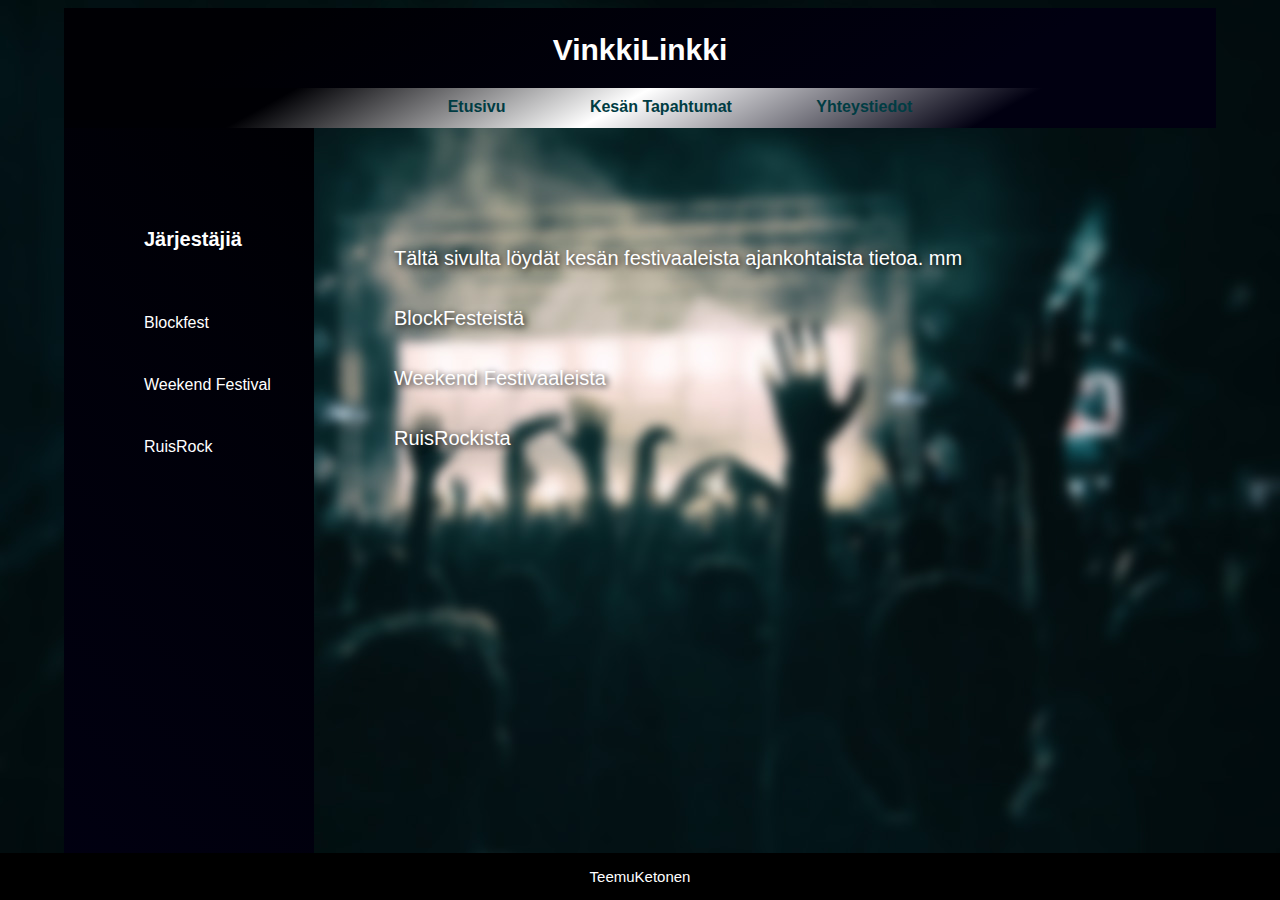
<file: index.html>
<!DOCTYPE html>
<html lang="en">
<head>
     <title>UUSI SIVU</title>
    <meta charset="utf-8">
    <link rel="stylesheet" type="text/css" href="style.css">
    
    
</head>

<body>

<div class="header">
    <h1>VinkkiLinkki</h1>
</div>

<div class="nav">
    <a class="ylä" href="index.html">Etusivu</a>
    <a class="ylä" href="second.html">Kesän Tapahtumat</a>
    <a class="ylä" href="third.html">Yhteystiedot</a>
</div>

<div class="pystynavi">
<h3 class="Järjestäjiä">Järjestäjiä</h3>
<ul>
<li> <a class="vasen" href="https://www.blockfest.fi/" target="_blank" rel="noopener noreferrer">Blockfest</a> </li>
<li> <a class="vasen" href="https://www.wknd.fi/" target="_blank" rel="noopener noreferrer">Weekend Festival</a> </li>
<li> <a class="vasen" href="https://ruisrock.fi/" target="_blank" rel="noopener noreferrer">RuisRock</a> </li>
</ul>
</div>



<div class="section">
   <ul>
        <li>Tältä sivulta löydät kesän festivaaleista ajankohtaista tietoa. mm </li> 
        <li>BlockFesteistä</li>
        <li>Weekend Festivaaleista</li>
        <li>RuisRockista</li>
        

        
    </ul>
</div>




<footer><p>TeemuKetonen</p></footer>
</body>
</file>
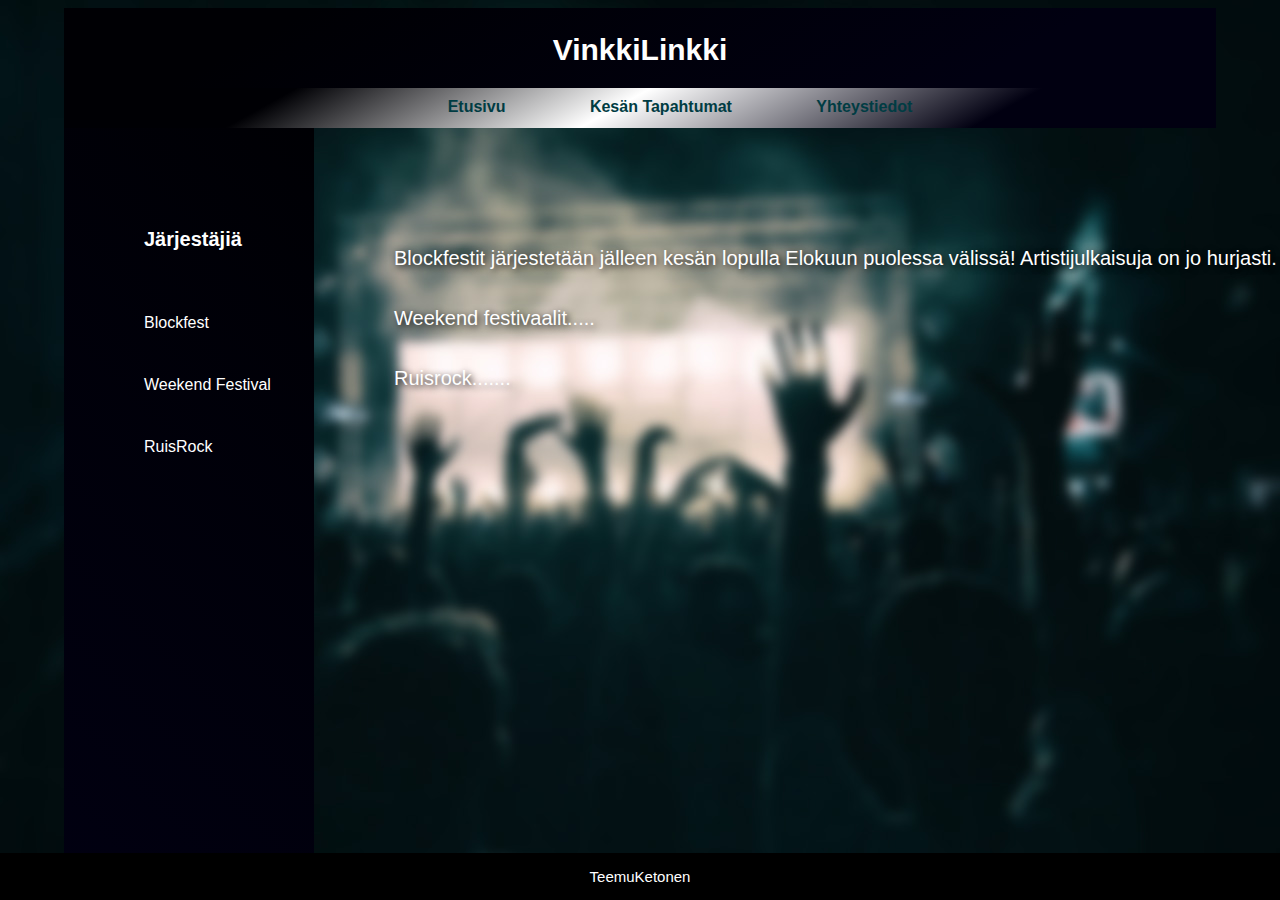
<file: second.html>
<!DOCTYPE html>
<html lang="en">
<head>
     <title>UUSI SIVU</title>
    <meta charset="utf-8">
    <link rel="stylesheet" type="text/css" href="style.css">
    
    
</head>

<body>

<div class="header">
    <h1>VinkkiLinkki</h1>
</div>

<div class="nav">
    <a class="ylä" href="index.html">Etusivu</a>
    <a class="ylä" href="second.html">Kesän Tapahtumat</a>
    <a class="ylä" href="third.html">Yhteystiedot</a>
</div>

<div class="pystynavi">
<h3 class="Järjestäjiä">Järjestäjiä</h3>
<ul>
<li> <a class="vasen" href="https://www.blockfest.fi/" target="_blank" rel="noopener noreferrer">Blockfest</a> </li>
<li> <a class="vasen" href="https://www.wknd.fi/" target="_blank" rel="noopener noreferrer">Weekend Festival</a> </li>
<li> <a class="vasen" href="https://ruisrock.fi/" target="_blank" rel="noopener noreferrer">RuisRock</a> </li>
</ul>
</div>



<div class="section">
   <ul>
        <li>Blockfestit järjestetään jälleen kesän lopulla Elokuun puolessa välissä! Artistijulkaisuja on jo hurjasti. </li> 
        <li>Weekend festivaalit.....</li>
        <li>Ruisrock.......</li>
        
        

        
    </ul>
</div>




<footer><p>TeemuKetonen</p></footer>
</body>
</file>
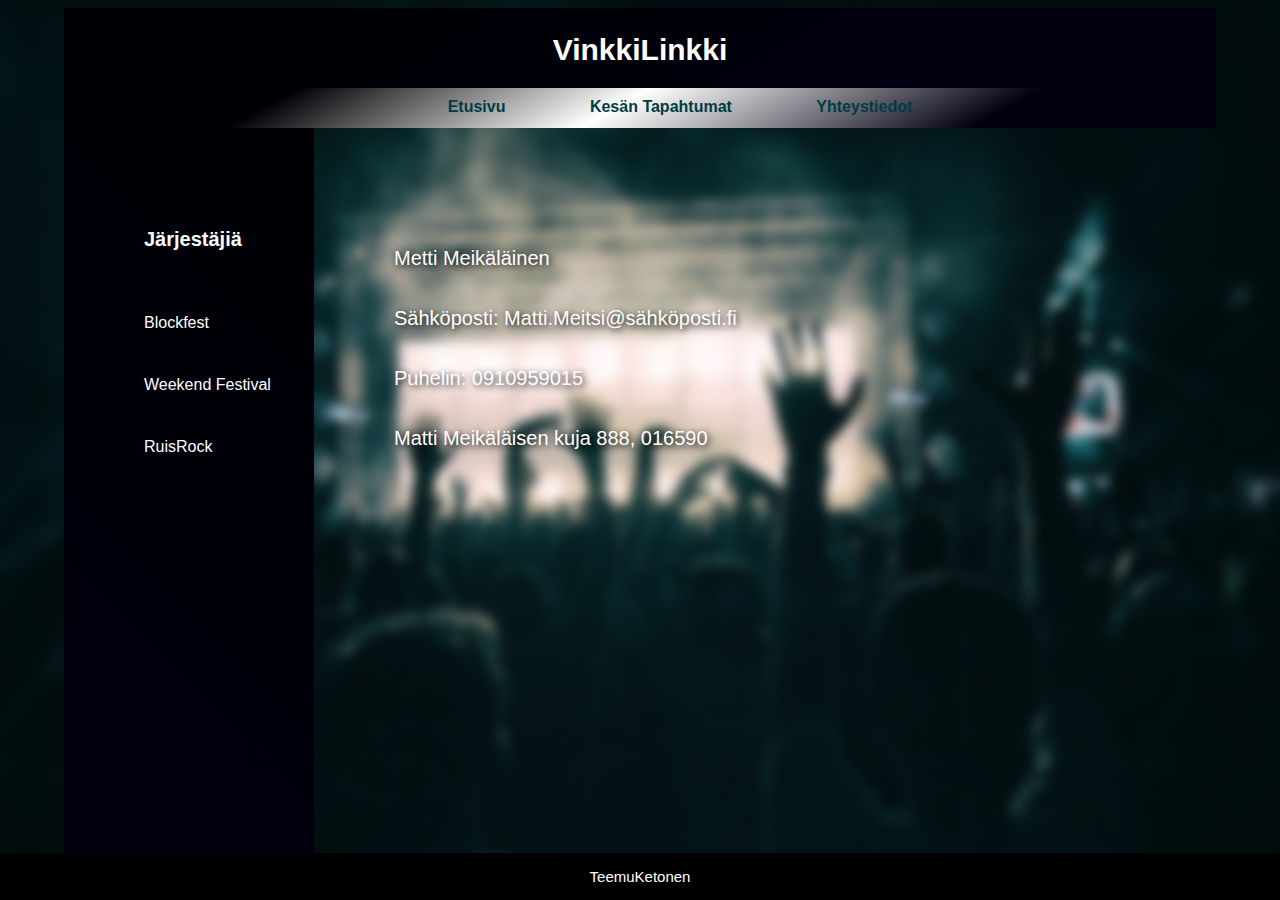
<file: third.html>
<!DOCTYPE html>
<html lang="en">
<head>
     <title>UUSI SIVU</title>
    <meta charset="utf-8">
    <link rel="stylesheet" type="text/css" href="style.css">
    
    
</head>

<body>

<div class="header">
    <h1>VinkkiLinkki</h1>
</div>

<div class="nav">
    <a class="ylä" href="index.html">Etusivu</a>
    <a class="ylä" href="second.html">Kesän Tapahtumat</a>
    <a class="ylä" href="third.html">Yhteystiedot</a>
</div>

<div class="pystynavi">
<h3 class="Järjestäjiä">Järjestäjiä</h3>
<ul>
<li> <a class="vasen" href="https://www.blockfest.fi/" target="_blank" rel="noopener noreferrer">Blockfest</a> </li>
<li> <a class="vasen" href="https://www.wknd.fi/" target="_blank" rel="noopener noreferrer">Weekend Festival</a> </li>
<li> <a class="vasen" href="https://ruisrock.fi/" target="_blank" rel="noopener noreferrer">RuisRock</a> </li>
</ul>
</div>



<div class="section">
   <ul>
        <li>Metti Meikäläinen</li> 
        <li>Sähköposti: Matti.Meitsi@sähköposti.fi</li>
        <li>Puhelin: 0910959015</li>
        <li>Matti Meikäläisen kuja 888, 016590</li>
        

        
    </ul>
</div>




<footer><p>TeemuKetonen</p></footer>
</body>
</file>
<file: style.css>
* {
    box-sizing: border-box;
}



body {
    width: 90%;
    margin-left: auto;
    margin-right: auto;
    font-family: Arial, Helvetica, sans-serif;
    background-image: url(crowd-1056764_1280.jpg);
    background-repeat: no-repeat;
    background-size: cover;
    background-position: top;
    
 }


.header {
    background:linear-gradient(331deg, rgba(1,0,17,1) 20%, rgba(0,0,4,1) 81%);
    padding: 5px;
    text-align: center;
    font-size: 15px;
    color: #ffffff;
    width: 100%;
    height: 80px;
   
}


.nav {
    width: 100%;
    height: 40px;
    background: linear-gradient(331deg, rgba(1,0,17,1) 20%, rgba(255,255,255,1) 52%, rgba(0,0,4,1) 81%);
    text-align: center;
    padding-top: 10px;
    padding-bottom: 10px;
    
   }

.ylä {
    text-decoration: none;
    margin-left: 80px;
    color: #003C43;
    font-weight: bold;
    
}

.ylä:hover {
color: red;
text-decoration: underline;
}

.section{
    width: 600px;
    height: 600px;
    color: white;
    display: flex;
    margin-top:80px;
    margin-left: 100px;
    text-shadow: 2px 2px 7px #000000;
}

.Kesällä {
    margin-left: 80px;

}

.tapahtumat
{color: white;
font-size: 30px;
padding-top: 20px;
padding-left: 60px;
}

ul{
    font-size: 20px;
    margin-top: 20px;
    margin-left: 40px;
    position: absolute;
    line-height: 60px;
    list-style-type: none;
}


.pystynavi {
    padding-top: 80px;
width: 250px;
height: 750px; 
float: left;
background: linear-gradient(45deg, rgba(1,0,17,1) 0%, rgba(0,0,4,1) 100%);

}



.vasen {
    list-style-type: none;
    color: rgb(255, 255, 255);
    text-decoration: none;
    font-size: 16px;
    }

    .vasen:hover:not(.Järjestäjiä){
        color: rgb(96, 138, 252);
        text-decoration: underline;
    }

    .Järjestäjiä {
        margin-left: 80px;
    }


footer {
    bottom: 0;
    left: 0;
    width: 100%;
    font-size: 15px;
    background-color: black;
    color: white;
    text-align: center;
    position: absolute;
}

h3 {
color: white;
font-size: 20px;
}
</file>
